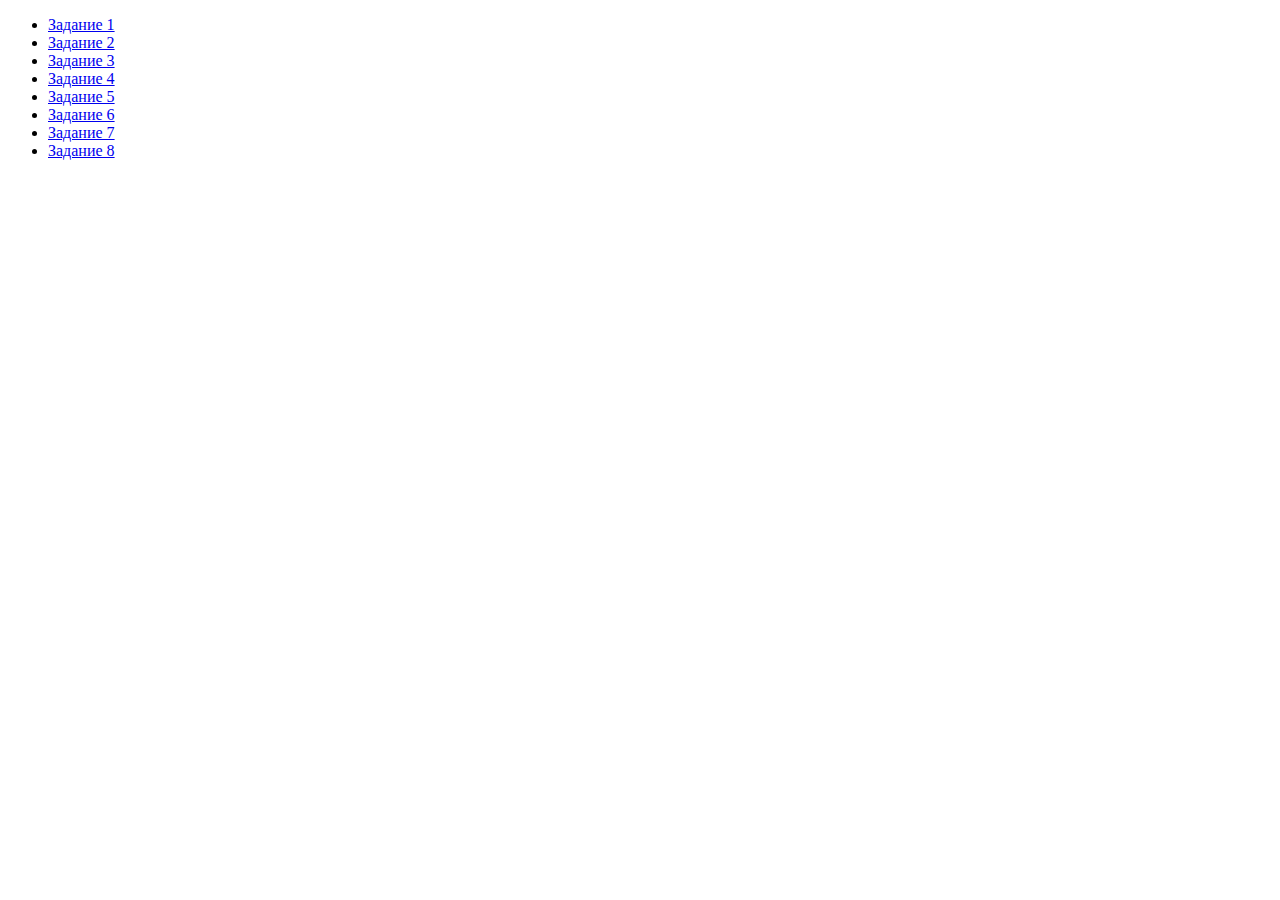
<file: index.html>
<!DOCTYPE html>
<html lang="ru">
<head>
    <meta charset="UTF-8">
    <meta http-equiv="X-UA-Compatible" content="IE=edge">
    <meta name="viewport" content="width=device-width, initial-scale=1.0">
    <title>Document</title>
</head>
<body>
    <ul>
        <li><a href="task-01.html">Задание 1</a></li>
        <li><a href="task-02.html">Задание 2</a></li>
        <li><a href="task-03.html">Задание 3</a></li>
        <li><a href="task-04.html">Задание 4</a></li>
        <li><a href="task-05.html">Задание 5</a></li>
        <li><a href="task-06.html">Задание 6</a></li>
        <li><a href="task-07.html">Задание 7</a></li>
        <li><a href="task-08.html">Задание 8</a></li>
      </ul>
</body>
</html>
</file>
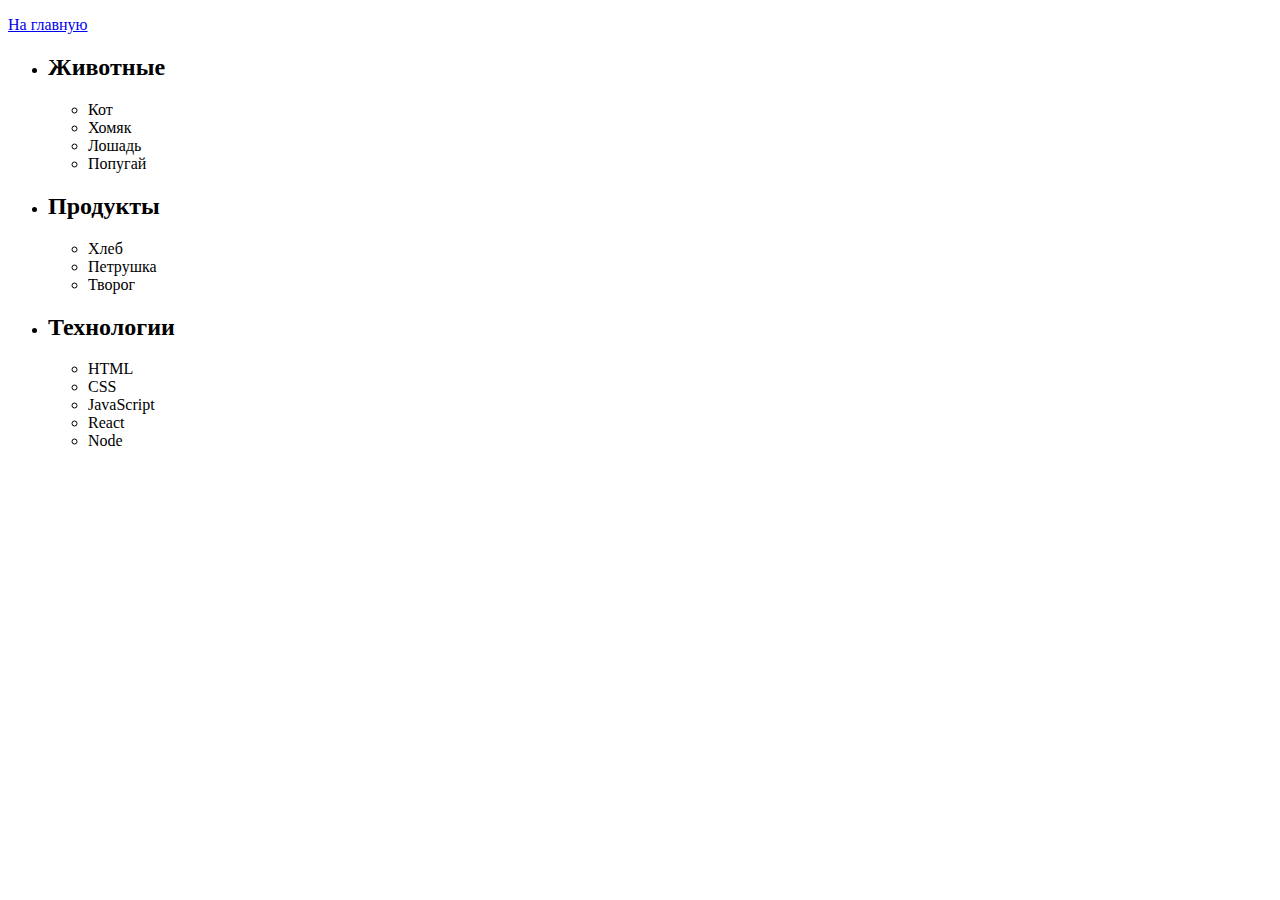
<file: task-01.html>
<!DOCTYPE html>
<html lang="ru">
<head>
    <meta charset="UTF-8">
    <meta http-equiv="X-UA-Compatible" content="IE=edge">
    <meta name="viewport" content="width=device-width, initial-scale=1.0">
    <title>Задание 1</title>
</head>
<body>
    <p><a href="index.html">На главную</a></p>

    <ul id="categories">
      <li class="item">
        <h2>Животные</h2>

        <ul>
          <li>Кот</li>
          <li>Хомяк</li>
          <li>Лошадь</li>
          <li>Попугай</li>
        </ul>
      </li>
      <li class="item">
        <h2>Продукты</h2>

        <ul>
          <li>Хлеб</li>
          <li>Петрушка</li>
          <li>Творог</li>
        </ul>
      </li>
      <li class="item">
        <h2>Технологии</h2>

        <ul>
          <li>HTML</li>
          <li>CSS</li>
          <li>JavaScript</li>
          <li>React</li>
          <li>Node</li>
        </ul>
      </li>
    </ul>

    <script src="js/task-01.js" type="module"></script>  
</body>
</html>
</file>
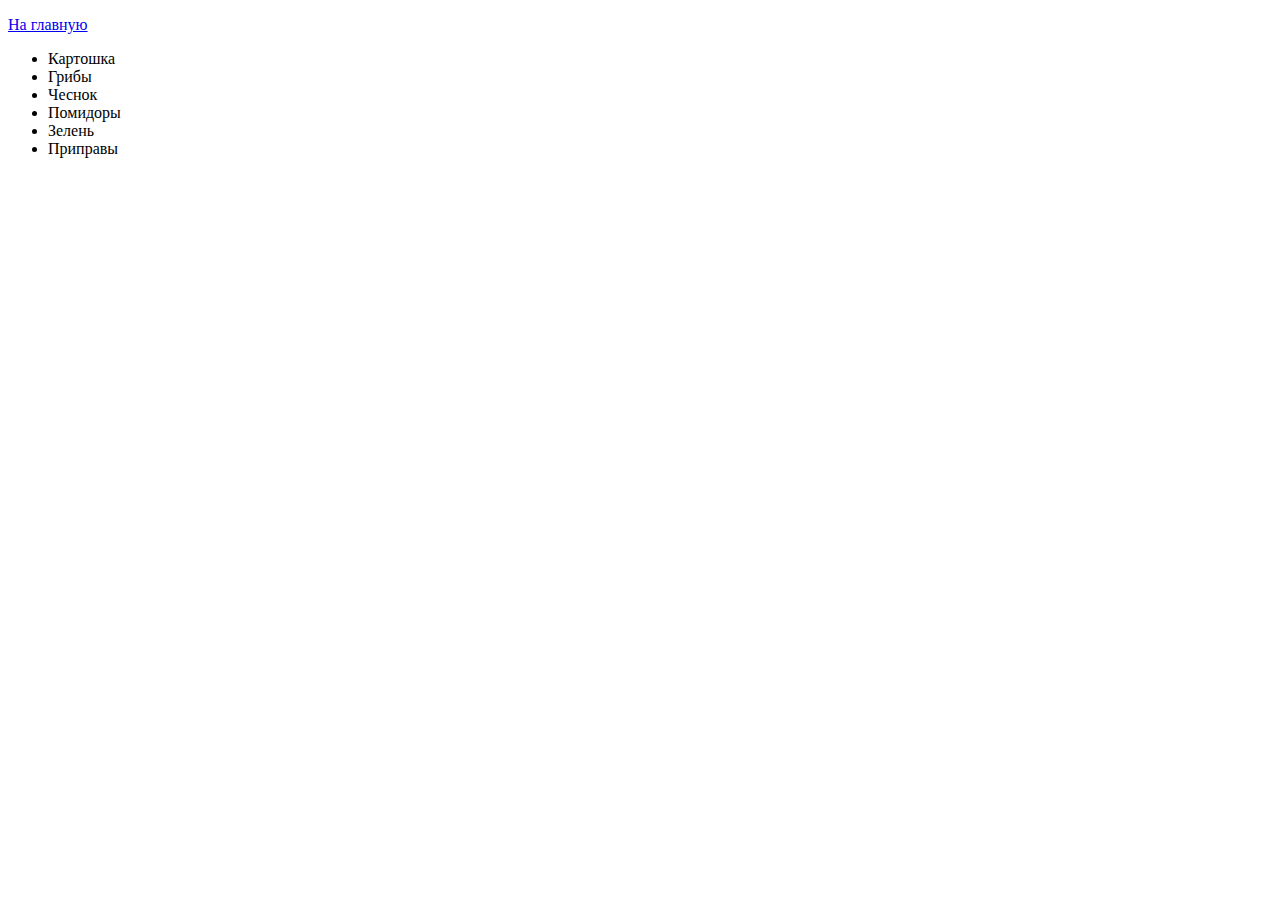
<file: task-02.html>
<!DOCTYPE html>
<html lang="ru">
<head>
    <meta charset="UTF-8">
    <meta http-equiv="X-UA-Compatible" content="IE=edge">
    <meta name="viewport" content="width=device-width, initial-scale=1.0">
    <title>Задание 2</title>
</head>
<body>
    <p><a href="index.html">На главную</a></p>

    <ul id="ingredients"></ul>

    <script src="js/task-02.js" type="module"></script>
</body>
</html>
</file>
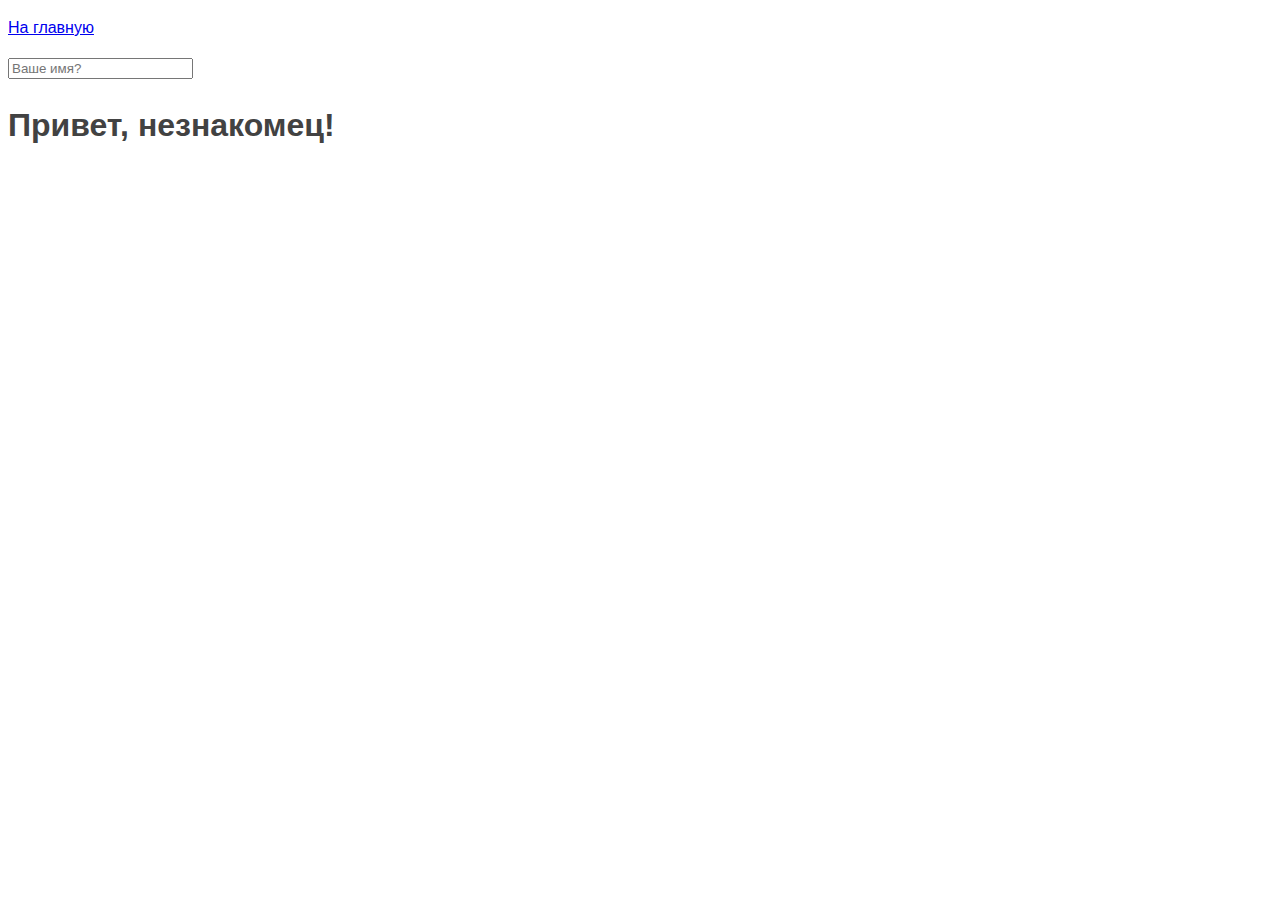
<file: task-05.html>
<!DOCTYPE html>
<html lang="en">
<head>
    <meta charset="UTF-8">
    <meta http-equiv="X-UA-Compatible" content="IE=edge">
    <meta name="viewport" content="width=device-width, initial-scale=1.0">
    <title>Задание 5</title>
    <link rel="stylesheet" href="./css/task-05.css">
</head>
<body>
    <p><a href="index.html">На главную</a></p>

    <input type="text" placeholder="Ваше имя?" id="name-input" />
    <h1>Привет, <span id="name-output">незнакомец</span>!</h1>

    <script src="js/task-05.js" type="module"></script>
</body>
</html>
</file>
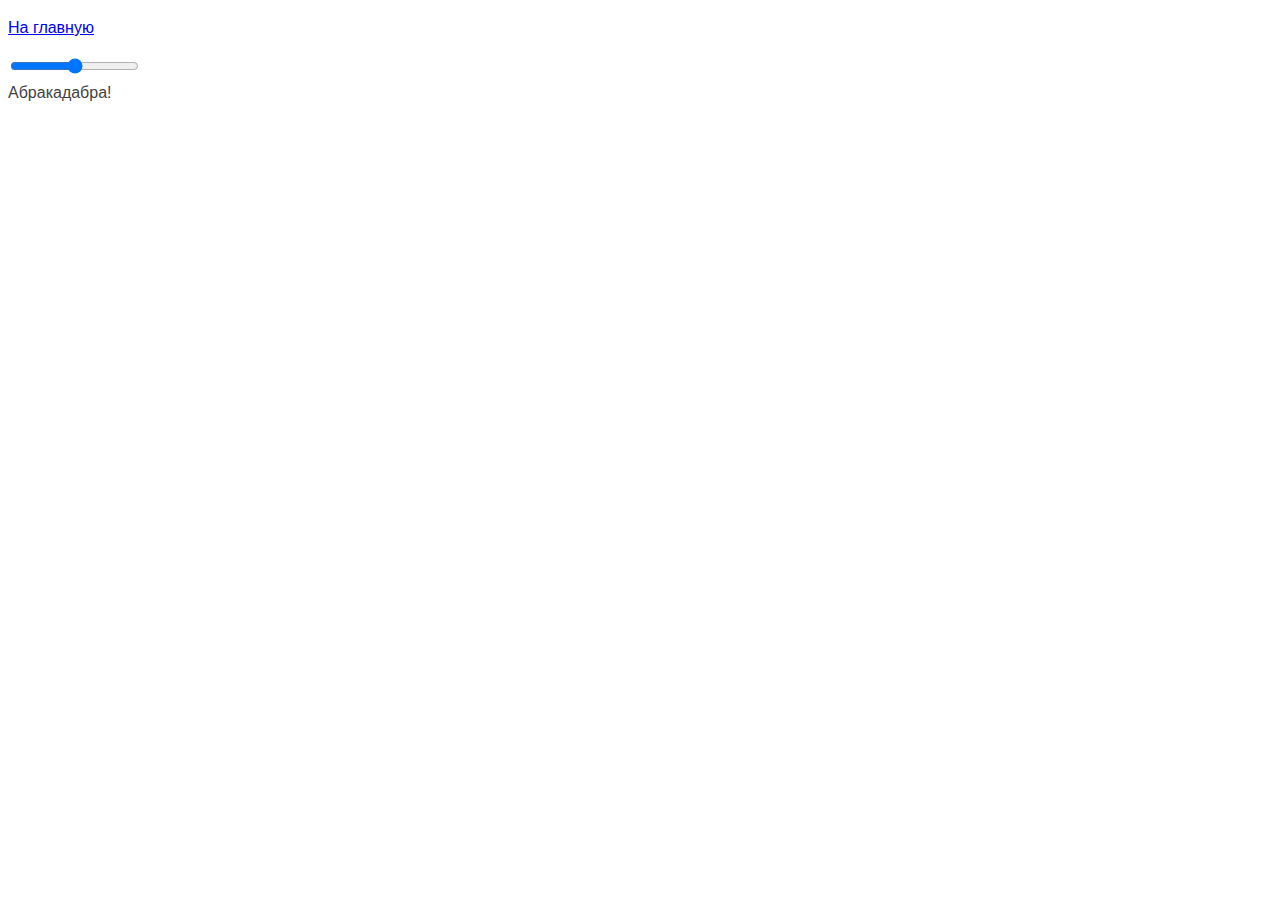
<file: task-07.html>
<!DOCTYPE html>
<html lang="en">
<head>
    <meta charset="UTF-8">
    <meta http-equiv="X-UA-Compatible" content="IE=edge">
    <meta name="viewport" content="width=device-width, initial-scale=1.0">
    <title>Задание 7</title>
    <link rel="stylesheet" href="./css/task-07.css">
</head>
<body>
    <p><a href="index.html">На главную</a></p>
    <input id="font-size-control" type="range" />
<br/>
<span id="text">Абракадабра!</span>
<script src="js/task-07.js" type="module"></script>
</body>
</html>
</file>
<file: css/task-05.css>
body {
    font-family: -apple-system, BlinkMacSystemFont, 'Segoe UI', Roboto,
      Oxygen, Ubuntu, Cantarell, 'Open Sans', 'Helvetica Neue', sans-serif;
    background-color: #fff;
    color: #424242;
    line-height: 1.5;
  }
</file>
<file: css/task-07.css>
body {
    font-family: -apple-system, BlinkMacSystemFont, 'Segoe UI', Roboto,
      Oxygen, Ubuntu, Cantarell, 'Open Sans', 'Helvetica Neue', sans-serif;
    background-color: #fff;
    color: #424242;
    line-height: 1.5;
  }
</file>
